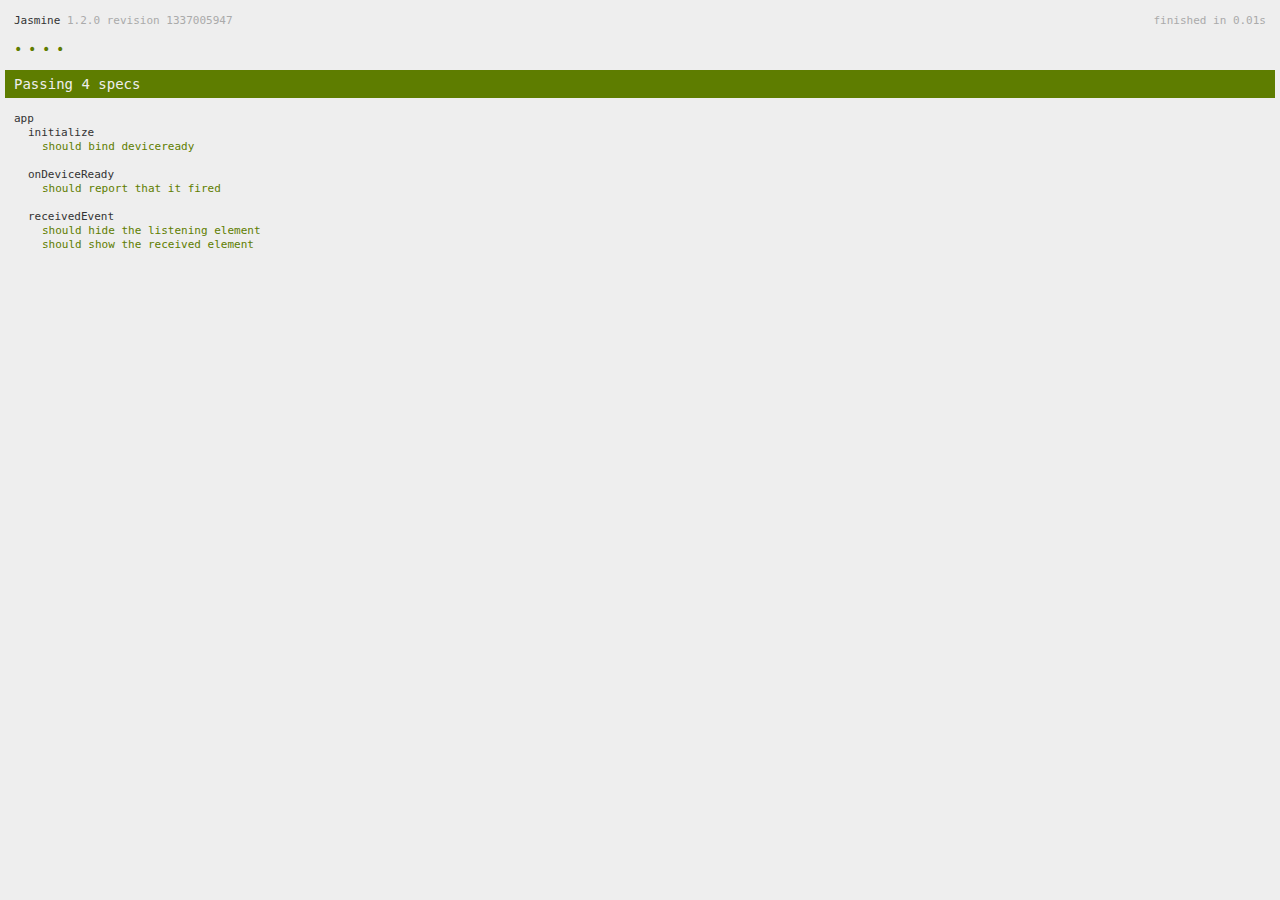
<file: tangiblme/www/spec.html>
<!DOCTYPE html>
<!--
    Licensed to the Apache Software Foundation (ASF) under one
    or more contributor license agreements.  See the NOTICE file
    distributed with this work for additional information
    regarding copyright ownership.  The ASF licenses this file
    to you under the Apache License, Version 2.0 (the
    "License"); you may not use this file except in compliance
    with the License.  You may obtain a copy of the License at

    http://www.apache.org/licenses/LICENSE-2.0

    Unless required by applicable law or agreed to in writing,
    software distributed under the License is distributed on an
    "AS IS" BASIS, WITHOUT WARRANTIES OR CONDITIONS OF ANY
     KIND, either express or implied.  See the License for the
    specific language governing permissions and limitations
    under the License.
-->
<html>
    <head>
        <title>Jasmine Spec Runner</title>

        <!-- jasmine source -->
        <link rel="shortcut icon" type="image/png" href="spec/lib/jasmine-1.2.0/jasmine_favicon.png">
        <link rel="stylesheet" type="text/css" href="spec/lib/jasmine-1.2.0/jasmine.css">
        <script type="text/javascript" src="spec/lib/jasmine-1.2.0/jasmine.js"></script>
        <script type="text/javascript" src="spec/lib/jasmine-1.2.0/jasmine-html.js"></script>

        <!-- include source files here... -->
        <script type="text/javascript" src="js/index.js"></script>

        <!-- include spec files here... -->
        <script type="text/javascript" src="spec/helper.js"></script>
        <script type="text/javascript" src="spec/index.js"></script>

        <script type="text/javascript">
            (function() {
                var jasmineEnv = jasmine.getEnv();
                jasmineEnv.updateInterval = 1000;

                var htmlReporter = new jasmine.HtmlReporter();

                jasmineEnv.addReporter(htmlReporter);

                jasmineEnv.specFilter = function(spec) {
                    return htmlReporter.specFilter(spec);
                };

                var currentWindowOnload = window.onload;

                window.onload = function() {
                    if (currentWindowOnload) {
                        currentWindowOnload();
                    }
                    execJasmine();
                };

                function execJasmine() {
                    jasmineEnv.execute();
                }
            })();
        </script>
    </head>
    <body>
        <div id="stage" style="display:none;"></div>
    </body>
</html>
</file>
<file: tangiblme/www/spec/lib/jasmine-1.2.0/jasmine.css>
body { background-color: #eeeeee; padding: 0; margin: 5px; overflow-y: scroll; }

#HTMLReporter { font-size: 11px; font-family: Monaco, "Lucida Console", monospace; line-height: 14px; color: #333333; }
#HTMLReporter a { text-decoration: none; }
#HTMLReporter a:hover { text-decoration: underline; }
#HTMLReporter p, #HTMLReporter h1, #HTMLReporter h2, #HTMLReporter h3, #HTMLReporter h4, #HTMLReporter h5, #HTMLReporter h6 { margin: 0; line-height: 14px; }
#HTMLReporter .banner, #HTMLReporter .symbolSummary, #HTMLReporter .summary, #HTMLReporter .resultMessage, #HTMLReporter .specDetail .description, #HTMLReporter .alert .bar, #HTMLReporter .stackTrace { padding-left: 9px; padding-right: 9px; }
#HTMLReporter #jasmine_content { position: fixed; right: 100%; }
#HTMLReporter .version { color: #aaaaaa; }
#HTMLReporter .banner { margin-top: 14px; }
#HTMLReporter .duration { color: #aaaaaa; float: right; }
#HTMLReporter .symbolSummary { overflow: hidden; *zoom: 1; margin: 14px 0; }
#HTMLReporter .symbolSummary li { display: block; float: left; height: 7px; width: 14px; margin-bottom: 7px; font-size: 16px; }
#HTMLReporter .symbolSummary li.passed { font-size: 14px; }
#HTMLReporter .symbolSummary li.passed:before { color: #5e7d00; content: "\02022"; }
#HTMLReporter .symbolSummary li.failed { line-height: 9px; }
#HTMLReporter .symbolSummary li.failed:before { color: #b03911; content: "x"; font-weight: bold; margin-left: -1px; }
#HTMLReporter .symbolSummary li.skipped { font-size: 14px; }
#HTMLReporter .symbolSummary li.skipped:before { color: #bababa; content: "\02022"; }
#HTMLReporter .symbolSummary li.pending { line-height: 11px; }
#HTMLReporter .symbolSummary li.pending:before { color: #aaaaaa; content: "-"; }
#HTMLReporter .bar { line-height: 28px; font-size: 14px; display: block; color: #eee; }
#HTMLReporter .runningAlert { background-color: #666666; }
#HTMLReporter .skippedAlert { background-color: #aaaaaa; }
#HTMLReporter .skippedAlert:first-child { background-color: #333333; }
#HTMLReporter .skippedAlert:hover { text-decoration: none; color: white; text-decoration: underline; }
#HTMLReporter .passingAlert { background-color: #a6b779; }
#HTMLReporter .passingAlert:first-child { background-color: #5e7d00; }
#HTMLReporter .failingAlert { background-color: #cf867e; }
#HTMLReporter .failingAlert:first-child { background-color: #b03911; }
#HTMLReporter .results { margin-top: 14px; }
#HTMLReporter #details { display: none; }
#HTMLReporter .resultsMenu, #HTMLReporter .resultsMenu a { background-color: #fff; color: #333333; }
#HTMLReporter.showDetails .summaryMenuItem { font-weight: normal; text-decoration: inherit; }
#HTMLReporter.showDetails .summaryMenuItem:hover { text-decoration: underline; }
#HTMLReporter.showDetails .detailsMenuItem { font-weight: bold; text-decoration: underline; }
#HTMLReporter.showDetails .summary { display: none; }
#HTMLReporter.showDetails #details { display: block; }
#HTMLReporter .summaryMenuItem { font-weight: bold; text-decoration: underline; }
#HTMLReporter .summary { margin-top: 14px; }
#HTMLReporter .summary .suite .suite, #HTMLReporter .summary .specSummary { margin-left: 14px; }
#HTMLReporter .summary .specSummary.passed a { color: #5e7d00; }
#HTMLReporter .summary .specSummary.failed a { color: #b03911; }
#HTMLReporter .description + .suite { margin-top: 0; }
#HTMLReporter .suite { margin-top: 14px; }
#HTMLReporter .suite a { color: #333333; }
#HTMLReporter #details .specDetail { margin-bottom: 28px; }
#HTMLReporter #details .specDetail .description { display: block; color: white; background-color: #b03911; }
#HTMLReporter .resultMessage { padding-top: 14px; color: #333333; }
#HTMLReporter .resultMessage span.result { display: block; }
#HTMLReporter .stackTrace { margin: 5px 0 0 0; max-height: 224px; overflow: auto; line-height: 18px; color: #666666; border: 1px solid #ddd; background: white; white-space: pre; }

#TrivialReporter { padding: 8px 13px; position: absolute; top: 0; bottom: 0; left: 0; right: 0; overflow-y: scroll; background-color: white; font-family: "Helvetica Neue Light", "Lucida Grande", "Calibri", "Arial", sans-serif; /*.resultMessage {*/ /*white-space: pre;*/ /*}*/ }
#TrivialReporter a:visited, #TrivialReporter a { color: #303; }
#TrivialReporter a:hover, #TrivialReporter a:active { color: blue; }
#TrivialReporter .run_spec { float: right; padding-right: 5px; font-size: .8em; text-decoration: none; }
#TrivialReporter .banner { color: #303; background-color: #fef; padding: 5px; }
#TrivialReporter .logo { float: left; font-size: 1.1em; padding-left: 5px; }
#TrivialReporter .logo .version { font-size: .6em; padding-left: 1em; }
#TrivialReporter .runner.running { background-color: yellow; }
#TrivialReporter .options { text-align: right; font-size: .8em; }
#TrivialReporter .suite { border: 1px outset gray; margin: 5px 0; padding-left: 1em; }
#TrivialReporter .suite .suite { margin: 5px; }
#TrivialReporter .suite.passed { background-color: #dfd; }
#TrivialReporter .suite.failed { background-color: #fdd; }
#TrivialReporter .spec { margin: 5px; padding-left: 1em; clear: both; }
#TrivialReporter .spec.failed, #TrivialReporter .spec.passed, #TrivialReporter .spec.skipped { padding-bottom: 5px; border: 1px solid gray; }
#TrivialReporter .spec.failed { background-color: #fbb; border-color: red; }
#TrivialReporter .spec.passed { background-color: #bfb; border-color: green; }
#TrivialReporter .spec.skipped { background-color: #bbb; }
#TrivialReporter .messages { border-left: 1px dashed gray; padding-left: 1em; padding-right: 1em; }
#TrivialReporter .passed { background-color: #cfc; display: none; }
#TrivialReporter .failed { background-color: #fbb; }
#TrivialReporter .skipped { color: #777; background-color: #eee; display: none; }
#TrivialReporter .resultMessage span.result { display: block; line-height: 2em; color: black; }
#TrivialReporter .resultMessage .mismatch { color: black; }
#TrivialReporter .stackTrace { white-space: pre; font-size: .8em; margin-left: 10px; max-height: 5em; overflow: auto; border: 1px inset red; padding: 1em; background: #eef; }
#TrivialReporter .finished-at { padding-left: 1em; font-size: .6em; }
#TrivialReporter.show-passed .passed, #TrivialReporter.show-skipped .skipped { display: block; }
#TrivialReporter #jasmine_content { position: fixed; right: 100%; }
#TrivialReporter .runner { border: 1px solid gray; display: block; margin: 5px 0; padding: 2px 0 2px 10px; }
</file>
